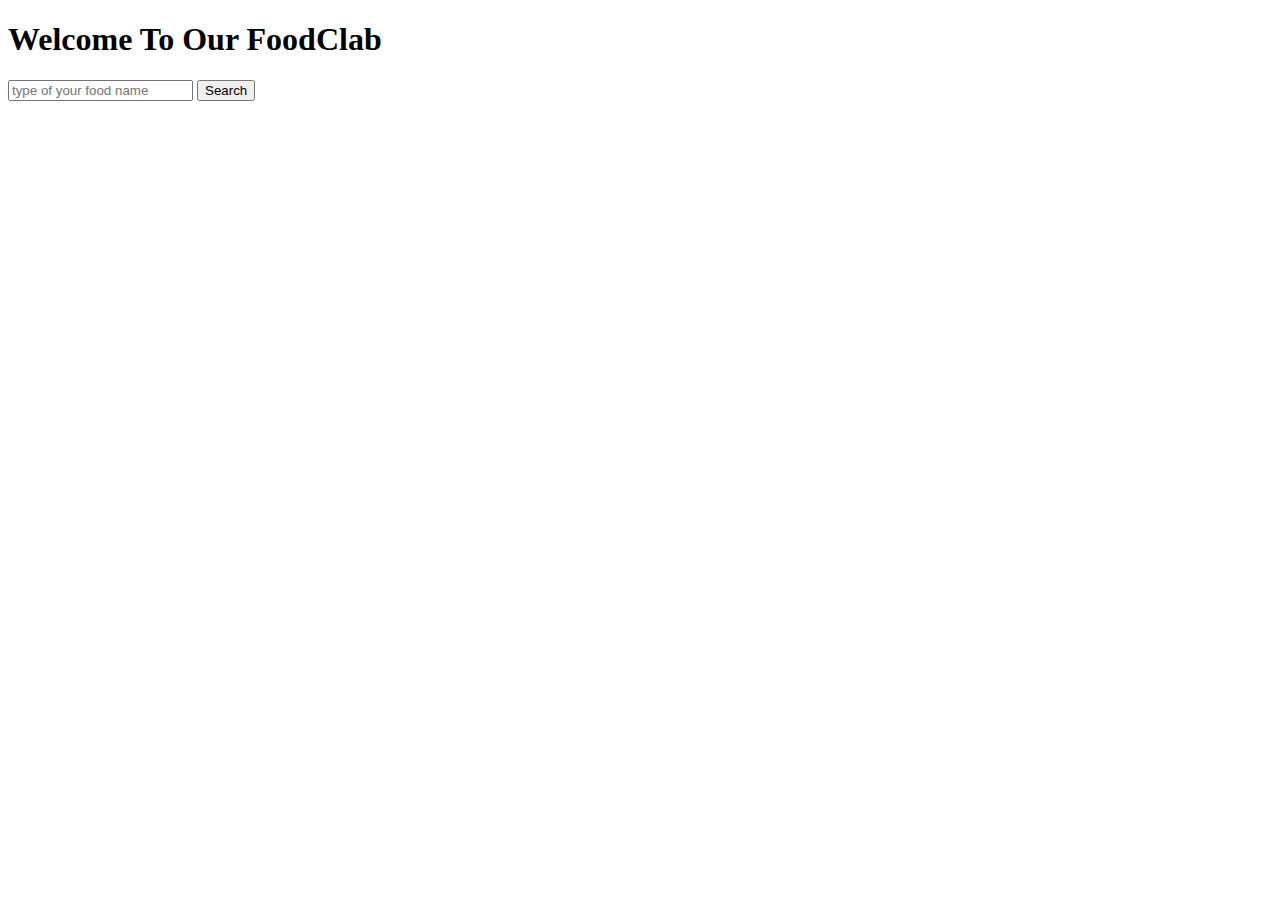
<file: try/index.html>
<!DOCTYPE html>
<html lang="en">
  <head>
    <meta charset="UTF-8" />
    <meta http-equiv="X-UA-Compatible" content="IE=edge" />
    <meta name="viewport" content="width=device-width, initial-scale=1.0" />
    <link
      href="https://cdn.jsdelivr.net/npm/bootstrap@5.1.3/dist/css/bootstrap.min.css"
      rel="stylesheet"
      integrity="sha384-1BmE4kWBq78iYhFldvKuhfTAU6auU8tT94WrHftjDbrCEXSU1oBoqyl2QvZ6jIW3"
      crossorigin="anonymous"
    />
    <title>Document</title>
  </head>
  <body class="bg-light">
    <section class="container" id="section-Id">
      <!-- input section -->
      <div class="mt-5">
        <h1 class="text-center fw-bold text-warning">Welcome To Our FoodClab</h1>
        <div class="input-group mb-3 w-50 mx-auto">
          <input
            type="text"
            id="search-field"
            class="form-control"
            placeholder="type of your food name"
            aria-label="Recipient's username"
            aria-describedby="button-addon2"
          />
          <button
            onclick="searchFood()"
            class="btn btn-outline-secondary bg-primary text-white"
            type="button"
            id="search-btn"
          >
            Search
          </button>
        </div>
        <div id="errorMessage"></div>
      </div>
      <!-- target details -->
      <div class="w-50 mx-auto my-5" id="mealDetails"></div>
      <!-- result section -->
      <div class="">
        <div id="creat-item" class="row row-cols-1 row-cols-md-3 g-4"></div>
      </div>
    </section>
    <script
      src="https://cdn.jsdelivr.net/npm/bootstrap@5.1.3/dist/js/bootstrap.bundle.min.js"
      integrity="sha384-ka7Sk0Gln4gmtz2MlQnikT1wXgYsOg+OMhuP+IlRH9sENBO0LRn5q+8nbTov4+1p"
      crossorigin="anonymous"
    ></script>
    <script src="try.js"></script>
  </body>
</html>
</file>
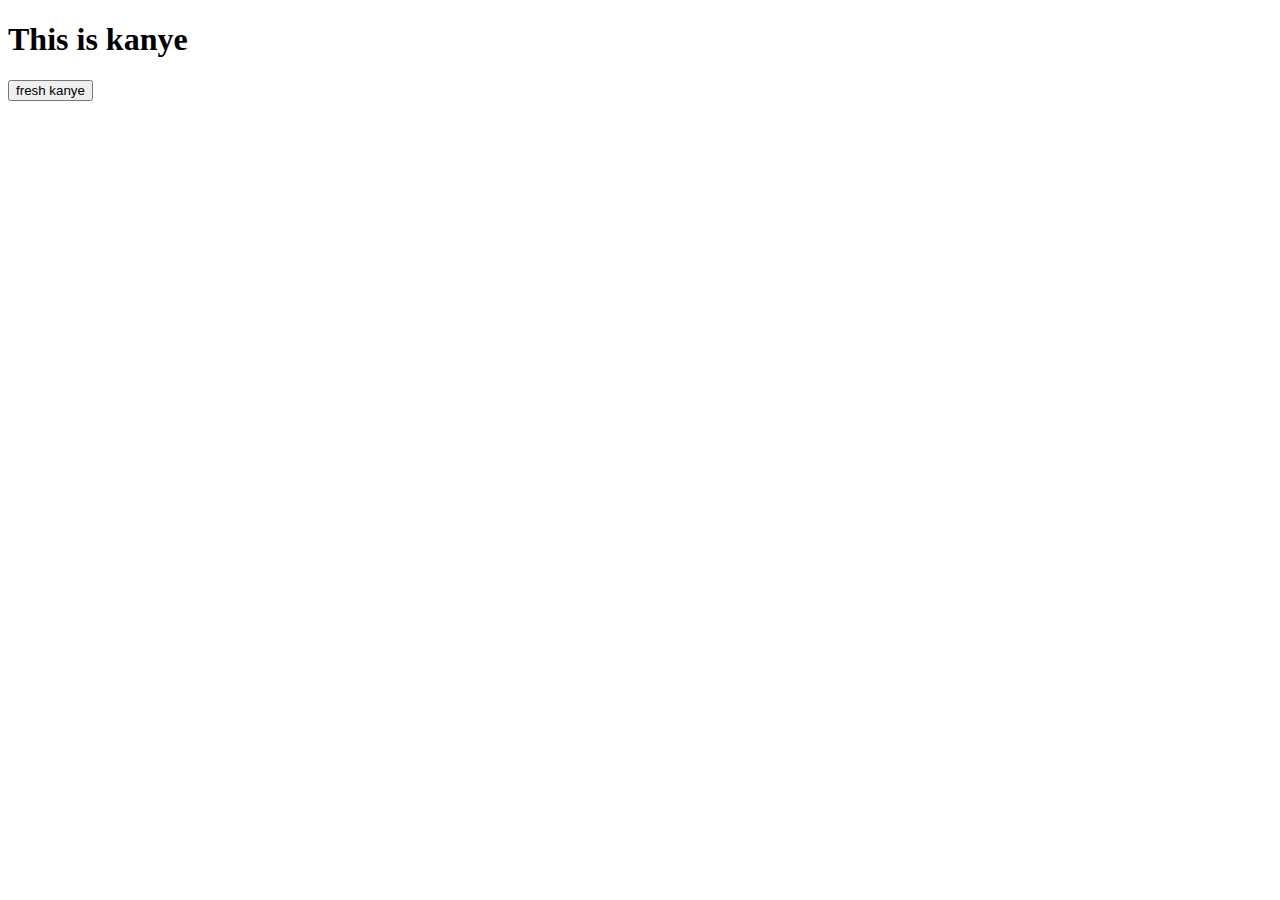
<file: kanye.html>
<!DOCTYPE html>
<html lang="en">
  <head>
    <meta charset="UTF-8" />
    <meta http-equiv="X-UA-Compatible" content="IE=edge" />
    <meta name="viewport" content="width=device-width, initial-scale=1.0" />
    <title>Document</title>
  </head>
  <body>
    <h1>This is kanye</h1>
    <button onclick="localKanye()">fresh kanye</button>
    <blockquote id="quote"></blockquote>
    <script src="kanye.js"></script>
  </body>
</html>
</file>
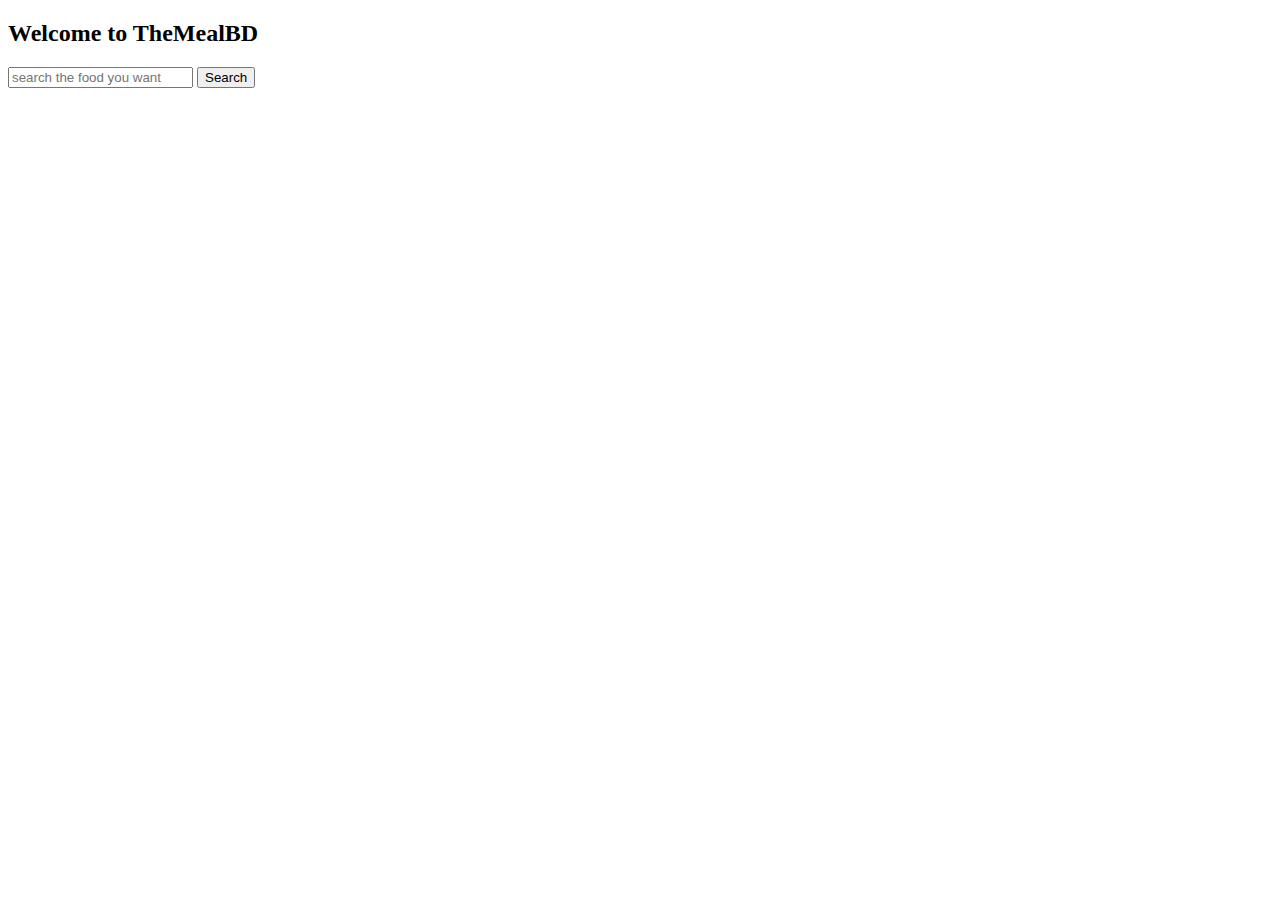
<file: random/food.html>
<!DOCTYPE html>
<html lang="en">
  <head>
    <meta charset="UTF-8" />
    <meta http-equiv="X-UA-Compatible" content="IE=edge" />
    <meta name="viewport" content="width=device-width, initial-scale=1.0" />
    <link
      href="https://cdn.jsdelivr.net/npm/bootstrap@5.1.3/dist/css/bootstrap.min.css"
      rel="stylesheet"
      integrity="sha384-1BmE4kWBq78iYhFldvKuhfTAU6auU8tT94WrHftjDbrCEXSU1oBoqyl2QvZ6jIW3"
      crossorigin="anonymous"
    />
    <title>meal dibi kina bol</title>
  </head>
  <body class="bg-light">
    <section class="container">
      <div>
        <h2 class="text-center pt-5 text-primary fs-1 fw-bold">Welcome to TheMealBD</h2>
        <!-- search food -->
        <div class="input-group mb-3 mx-auto w-50">
          <input
            id="search-field"
            type="text"
            class="form-control"
            placeholder="search the food you want"
            aria-label="Recipient's username"
            aria-describedby="button-addon2"
          />
          <button
            onclick="searchFood()"
            class="btn bg-primary text-black btn-outline-secondary"
            type="button"
            id="button-search"
          >
            Search
          </button>
        </div>
        <!-- target meal details -->
        <div id="mealDetails" class="mb-4 w-50 mx-auto mt-5"></div>
        <!-- search result -->
        <div id="search-result" class="row row-cols-1 row-cols-md-3 g-4"></div>
      </div>
      <div id="errorMessage"></div>
    </section>
    <script
      src="https://cdn.jsdelivr.net/npm/bootstrap@5.1.3/dist/js/bootstrap.bundle.min.js"
      integrity="sha384-ka7Sk0Gln4gmtz2MlQnikT1wXgYsOg+OMhuP+IlRH9sENBO0LRn5q+8nbTov4+1p"
      crossorigin="anonymous"
    ></script>
    <script src="food.js"></script>
  </body>
</html>
</file>
